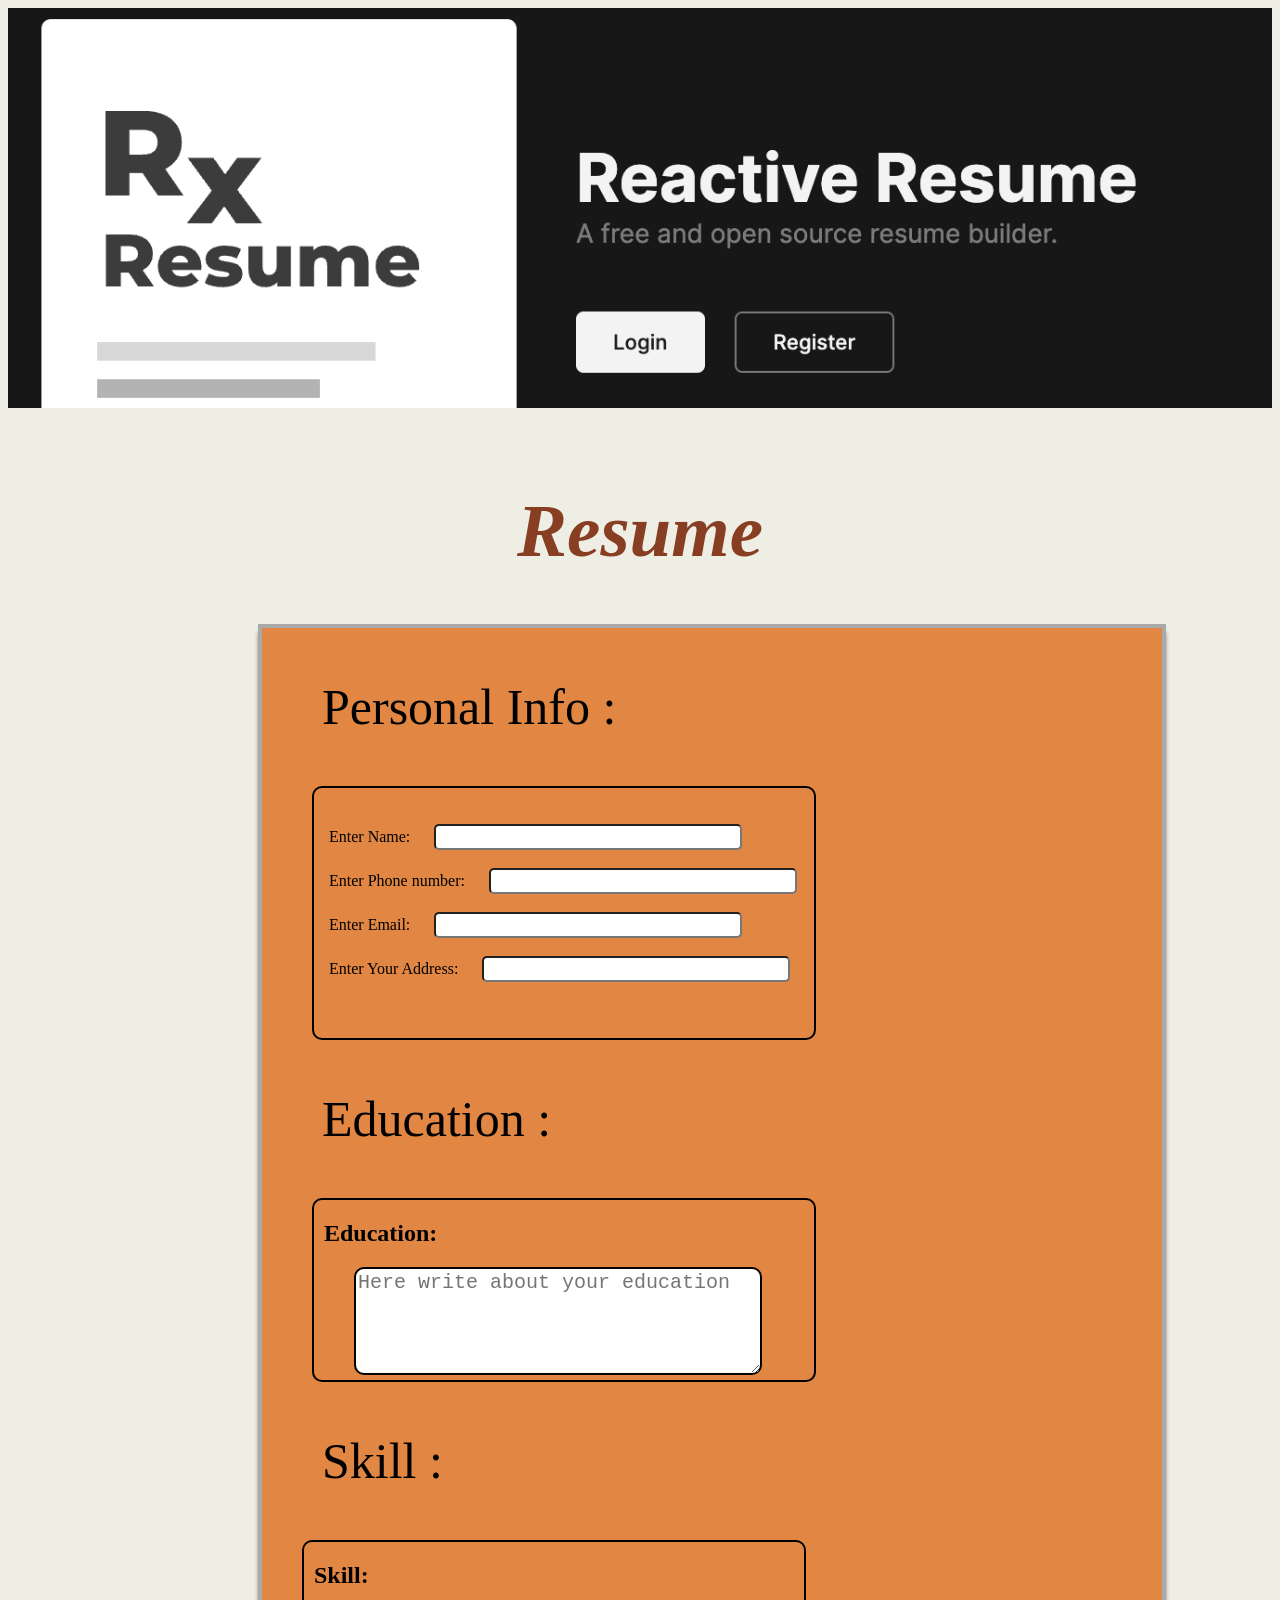
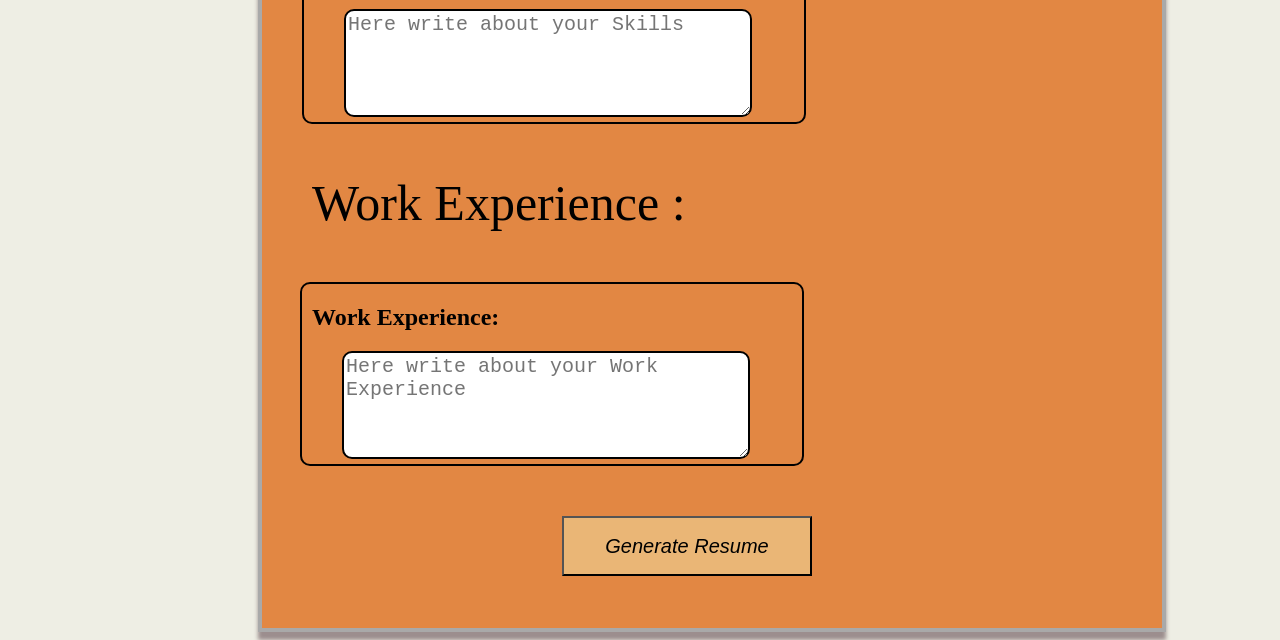
<file: milestone-01/index.html>
<!DOCTYPE html>
<html lang="en">

<head>
  <meta charset="UTF-8">
  <meta name="viewport" content="width=device-width, initial-scale=1.0">
  <link rel="stylesheet" href="style.css">
  <link rel="icon" href="apple-touch-icon.png">
  <title>Resume</title>
</head>

<body>
  <header>
    <div id="navbar">
      <!-- <h1 style="text-align: center;">Resume Builder</h1> -->

    </div>
  </header>
  <h1 style="margin-top: 0px; "><i>Resume</i> </h1>
  <form class="maindiv">
    <p style="margin-left: 60px; font-size: 50px;">Personal Info :</p>
    <div id="Personal-info">
      <br><br>
      <label id="Name" style="margin-left: 15px;">Enter Name:</label>
      <input type="text" style="width: 300px; margin-left: 20px; height: 20px; border-radius: 5px;" required><br><br>
      <label id="Phone-num" style="margin-left: 15px;"> Enter Phone number:</label>
      <input type="number" placeholder="" style="width: 300px; margin-left: 20px; height: 20px; border-radius: 5px;"
        required><br><br>
      <label id="email" style="margin-left: 15px;"> Enter Email:</label>
      <input type="email" placeholder="" style="width: 300px; margin-left: 20px; height: 20px; border-radius: 5px;"
        required><br><br>
      <label id="Address" style="margin-left: 15px;"> Enter Your Address:</label>
      <input type="tel" placeholder="" style=" width: 300px; margin-left: 20px; height: 20px; border-radius: 5px;"
        required>

    </div>
    <p style="margin-left: 60px; font-size: 50px;">Education :</p>

    <div id="Education">
      <!-- <label id="education" style="margin-left: 20px;">Education</label> -->
      <h2 style="margin-left: 10px;">Education:</h2>

      <textarea id="educations" class="textarea" placeholder="Here write about your education" required></textarea>

    </div>
    
    <p id="skills" onclick="toggleDropdown()" draggable="true" ; style="margin-left: 60px; font-size: 50px; cursor: pointer;">Skill :</p>
    <div id="dropdown-content" class="dropdown-content">
      
      <h2 style="margin-left: 10px;">Skill:</h2>
      
      <textarea id="skilldropdownSection" class="textarea" placeholder="Here write about your Skills" required></textarea>
      
    </div>
    
    <p style="margin-left: 50px; font-size: 50px;">Work Experience :</p>

    <div id="work-exper">

      <h2 style="margin-left: 10px;">Work Experience:</h2>

      <textarea id="Work-Experiences" class="textarea" placeholder="Here write about your Work Experience"required></textarea>

    </div>

    </div>
    <button type="submit" id="submit-button"><i>Generate Resume</i></button>

  </form>
  <script>
    function toggleDropdown() {
      let dropdownContent = document.getElementById("dropdown-content");
      if (dropdownContent.style.display === "block") {
        dropdownContent.style.display = "none";
      } else {
        dropdownContent.style.display = "block";
      }
    }

    // Close the dropdown if the user clicks outside of it
    window.onclick = function(event) {
      if (!event.target.matches('p')) {
        let dropdowns = document.getElementsByClassName("dropdown-content");
        for (var i = 0; i < dropdowns.length; i++) {
          let openDropdown = dropdowns[i];
          if (openDropdown.style.display === "block") {
            openDropdown.style.display = "none";
          }
        }
      }
    }
  </script>
</body>
</html>
</file>
<file: milestone-01/style.css>
body{
    background-color: 
    #eeeee4;
}
#navbar {
    height: 400px;
    /* background-color: rgb(124, 124, 245); */
   margin: 0px;
   padding: 0px;
   background-image: url(images/nav.png);
   background-size: cover;
   

}
h1{
    text-align: center;
    padding-top: 80px;
    color:#873e23;
    /* font-size: 60px; */
}

.maindiv {
    margin-left: 250px;
    margin-top: 50px;
    height: 1600px;
    width: 900px;
    border: 4px solid darkgrey;
    /* background-image: url(images/resume.jpg.jpg);
    background-size: contain; */
    background-color: #e28743;
    box-shadow: 0 8px 4px rgb(156, 142, 142);
    /* object-fit: cover; */

}

h1 {
    font-size: 75px;
    text-align: center;

}

#Personal-info {
    /* text-align: right; */
    margin-left: 50px;
    height: 250px;
    width: 500px;
    border-radius: 10px;
    border: 2px solid black;
}

#Education {
    margin-left: 50px;
    height: 180px;    
    width: 500px;
    border-radius: 10px;
    border: 2px solid black;
}

.textarea{
    height: 100px;
     width: 400px; 
     margin-left: 40px;
     border: 2px solid black;
     border-radius: 10px;
     font-size: 20px;
}
#dropdown-content{
    /* font-size: 25px; */
    margin-left: 40px;
    height: 180px;    
    width: 500px;
    border-radius: 10px;
    border: 2px solid black;
}
#skill{
    height: 100px;
    
    display: inline-block;
}

#work-exper{
    margin-left: 38px;
    height: 180px;    
    width: 500px;
    border-radius: 10px;
    border: 2px solid black;
}
#submit-button{
    text-align: center;
    font-size: 20px;
    margin-top: 50px;
    margin-left: 300px;
    height: 60px;
    width: 250px;
    background-color: #eab676;
    cursor: pointer;
}
#submit-button:hover{
       background-color: rgb(221, 121, 121);
}
</file>
